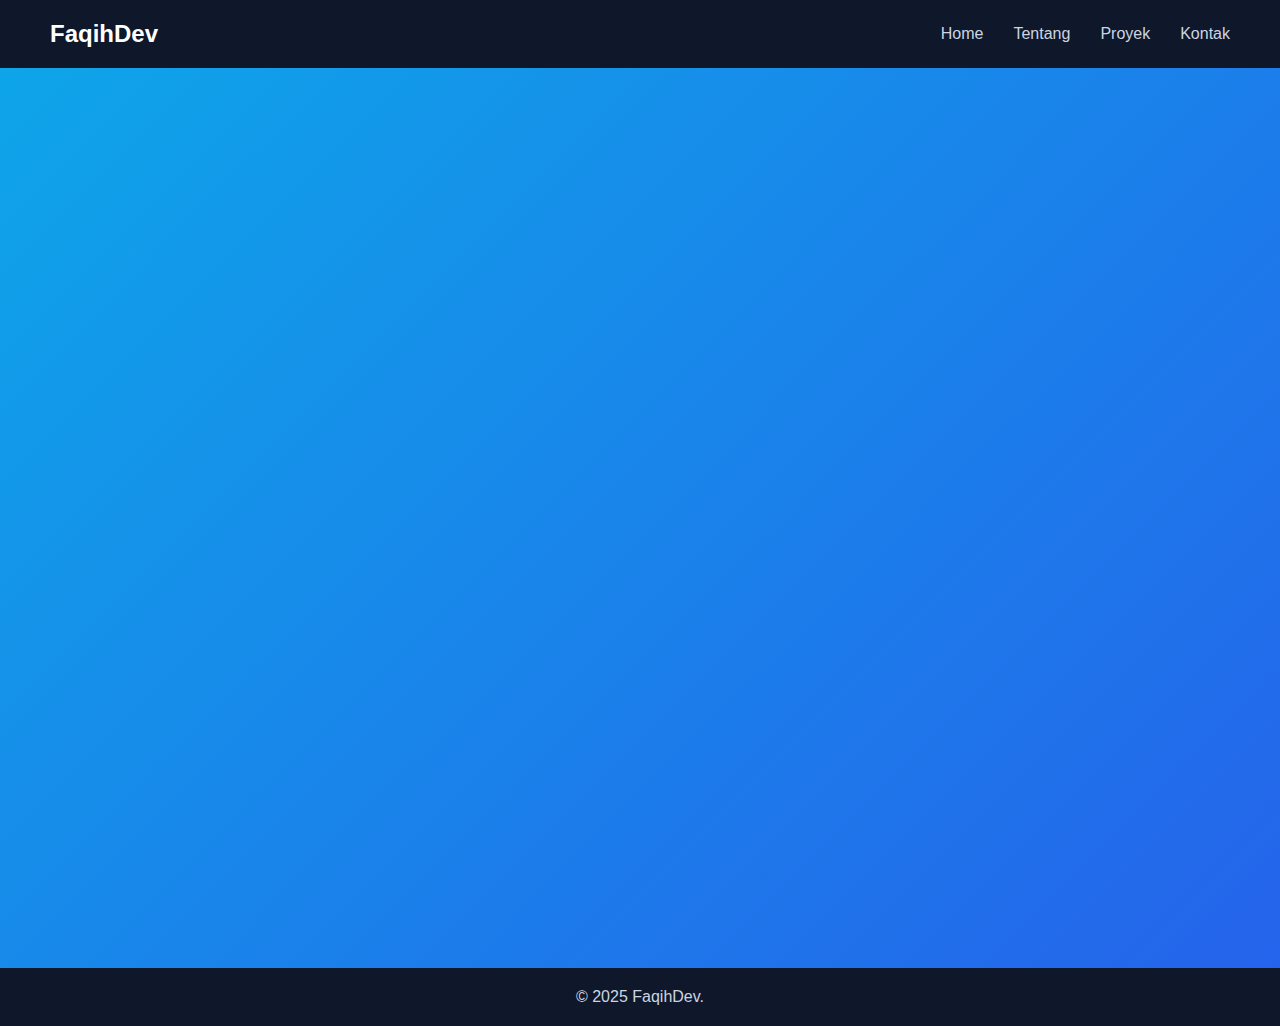
<file: index.html>
<!DOCTYPE html>
<html lang="id">
<head>
  <meta charset="UTF-8" />
  <meta name="viewport" content="width=device-width, initial-scale=1.0"/>
  <title>Faqih | Home</title>
  <link rel="stylesheet" href="style.css" />
</head>
<body>
  <nav class="navbar">
    <div class="logo">FaqihDev</div>
    <ul class="nav-links">
      <li><a href="index.html">Home</a></li>
      <li><a href="about.html">Tentang</a></li>
      <li><a href="project.html">Proyek</a></li>
      <li><a href="contact.html">Kontak</a></li>
    </ul>
  </nav>

  <header class="hero">
    <h1 class="fade-in">Halo, Saya Faqih</h1>
    <p class="fade-in">Web Developer | UI Designer | Freelancer</p>
    <a href="about.html" class="btn fade-in">Tentang Saya</a>
    <br>
    <a href="projects.html" class="btn fade-in">Lihat Proyek</a>
    <br>
    <a href="contact.html" class="btn fade-in">Kontak</a>
  </header>

  <footer>
    <p>&copy; 2025 FaqihDev.</p>
  </footer>

  <script src="script.js"></script>
</body>
</html>
</file>
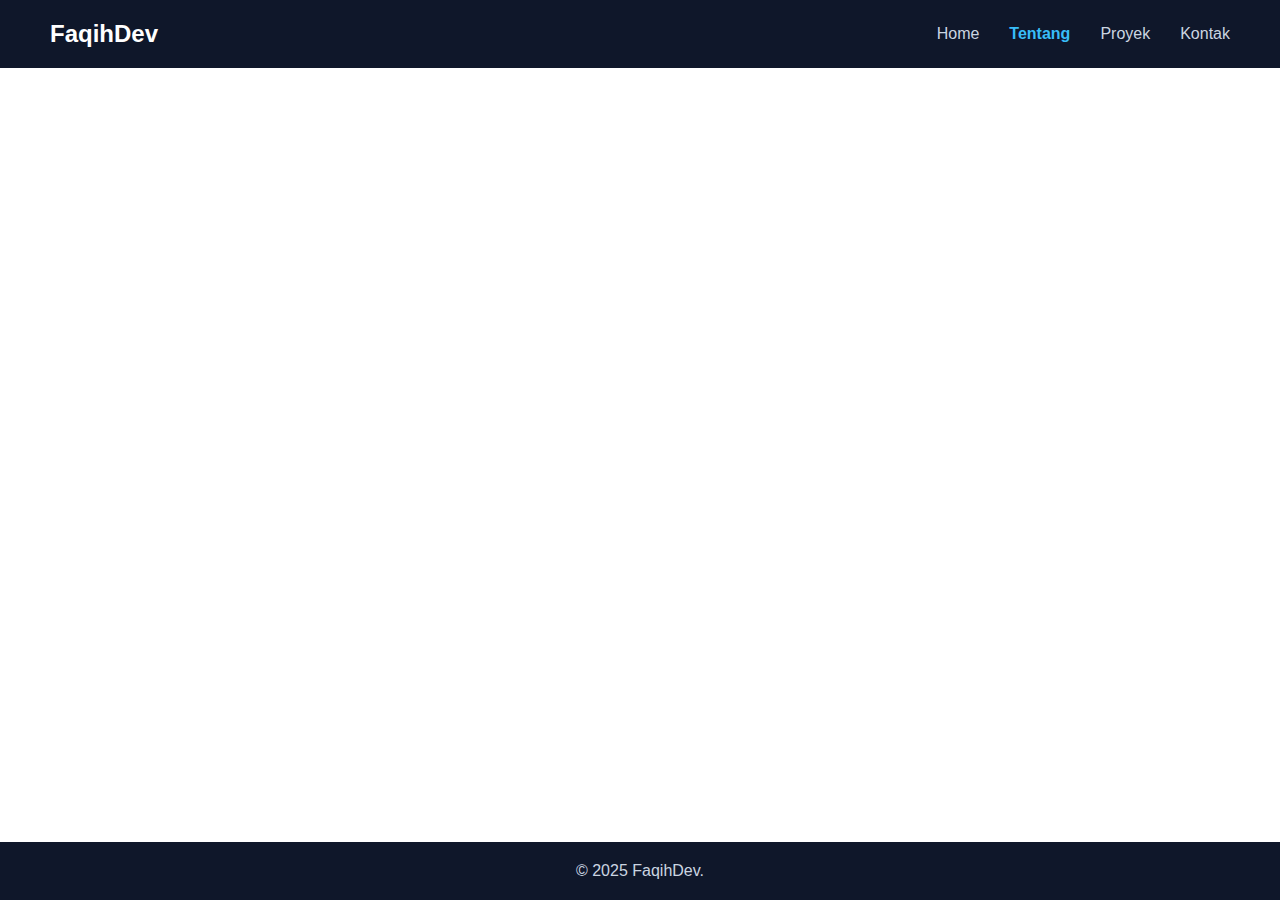
<file: about.html>
<!DOCTYPE html>
<html lang="id">
<head>
  <meta charset="UTF-8" />
  <meta name="viewport" content="width=device-width, initial-scale=1.0"/>
  <title>Tentang | FaqihDev</title>
  <link rel="stylesheet" href="style.css" />
</head>
<body>
  <nav class="navbar">
    <div class="logo">FaqihDev</div>
    <ul class="nav-links">
      <li><a href="index.html">Home</a></li>
      <li><a href="about.html" class="active">Tentang</a></li>
      <li><a href="projects.html">Proyek</a></li>
      <li><a href="contact.html">Kontak</a></li>
    </ul>
  </nav>

  <section class="section fade-in">
    <h2>Tentang Saya</h2>
    <p style="text-align: center; max-width: 700px; margin: 0 auto;">Perkenalkan, saya Faqih. Seorang Web Developer & UI Designer yang suka bikin website keren dan responsif. Fokus saya: kecepatan, desain, dan pengalaman pengguna yang optimal.</p>

    <div class="about-container card-style">
      <div class="about-text">
        <h3>👨‍💻 Profil Singkat</h3>
        <p>Saya membangun website dari awal mulai dari struktur, desain, hingga fungsionalitas. Passion saya ada di desain bersih dan kode yang rapi.</p>

        <h3>🎯 Keahlian</h3>
        <ul>
          <li>⚡ HTML, CSS, JavaScript</li>
          <li>⚛️ React, TailwindCSS</li>
          <li>🧠 UI/UX Design dengan Figma</li>
        </ul>

        <h3>🚀 Misi</h3>
        <p>Memberikan solusi digital yang berdampak lewat desain dan teknologi. Kolaborasi? Gass!</p>
      </div>
    </div>
  </section>

  <footer>
    <p>&copy; 2025 FaqihDev.</p>
  </footer>
</body>
</html>
</file>
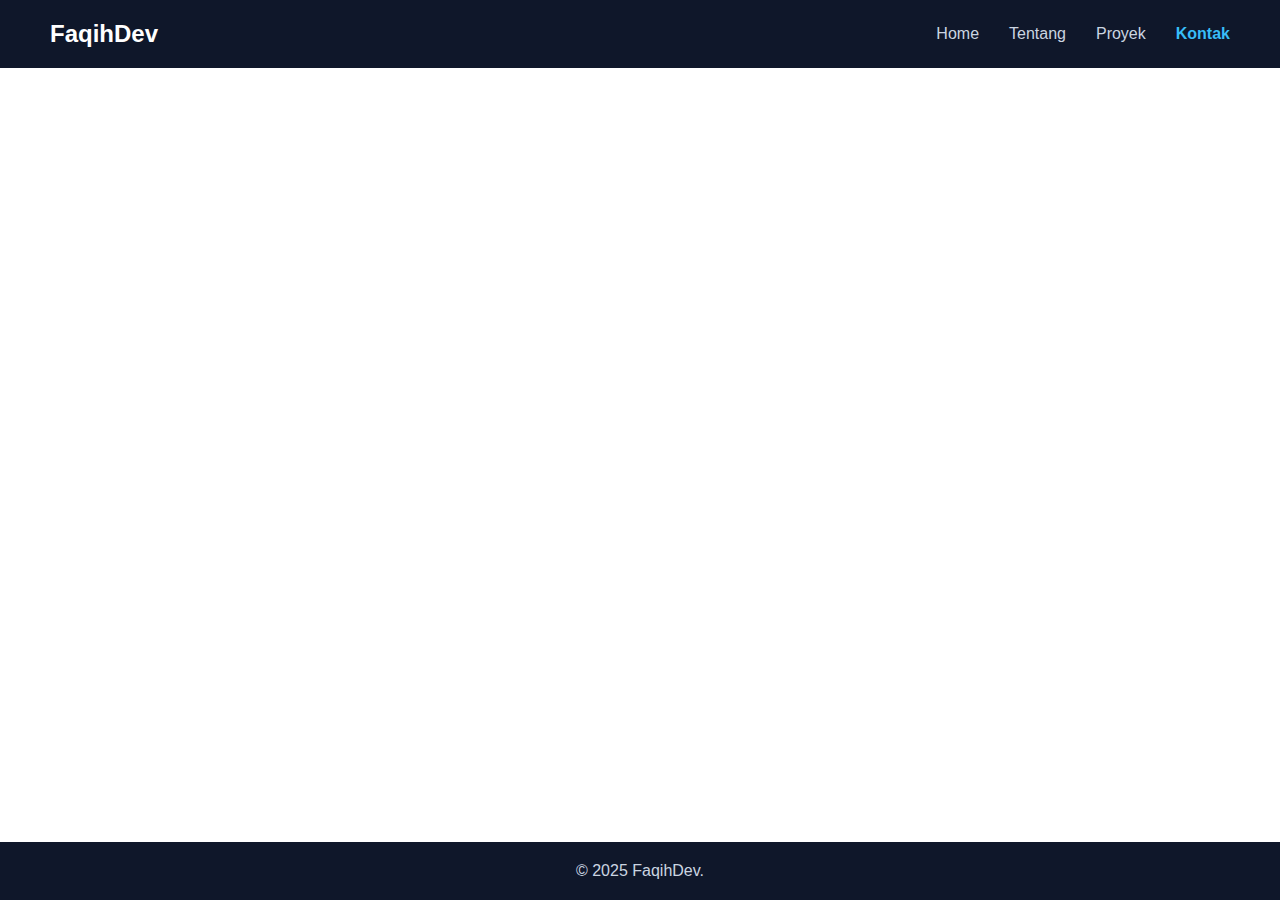
<file: contact.html>
<!DOCTYPE html>
<html lang="id">
<head>
  <meta charset="UTF-8" />
  <meta name="viewport" content="width=device-width, initial-scale=1.0"/>
  <title>Kontak | FaqihDev</title>
  <link rel="stylesheet" href="style.css" />
</head>
<body>
  <nav class="navbar">
    <div class="logo">FaqihDev</div>
    <ul class="nav-links">
      <li><a href="index.html">Home</a></li>
      <li><a href="about.html">Tentang</a></li>
      <li><a href="projects.html">Proyek</a></li>
      <li><a href="contact.html" class="active">Kontak</a></li>
    </ul>
  </nav>

  <section class="section contact-section fade-in">
    <h2>Yuk, Kolaborasi! 🤝</h2>
    <p>Aku terbuka untuk proyek freelance, kerja sama bisnis, atau ngobrol seputar web & desain.</p>

    <div class="contact-container">
      <div class="contact-info">
        <div class="contact-item">
          <span>📧</span>
          <a href="mailto:faqihnrm@gmail.com">Email</a>
        </div>
        <div class="contact-item">
          <span>📷</span>
          <a href="https://instagram.com/faqihnrm" target="_blank">Instagram</a>
        </div>
        <div class="contact-item">
          <span>💼</span>
          <a href="https://github.com/faqihnrm" target="_blank">Github</a>
        </div>
      </div>
    </div>
  </section>

  <footer>
    <p>&copy; 2025 FaqihDev.</p>
  </footer>
</body>
</html>
</file>
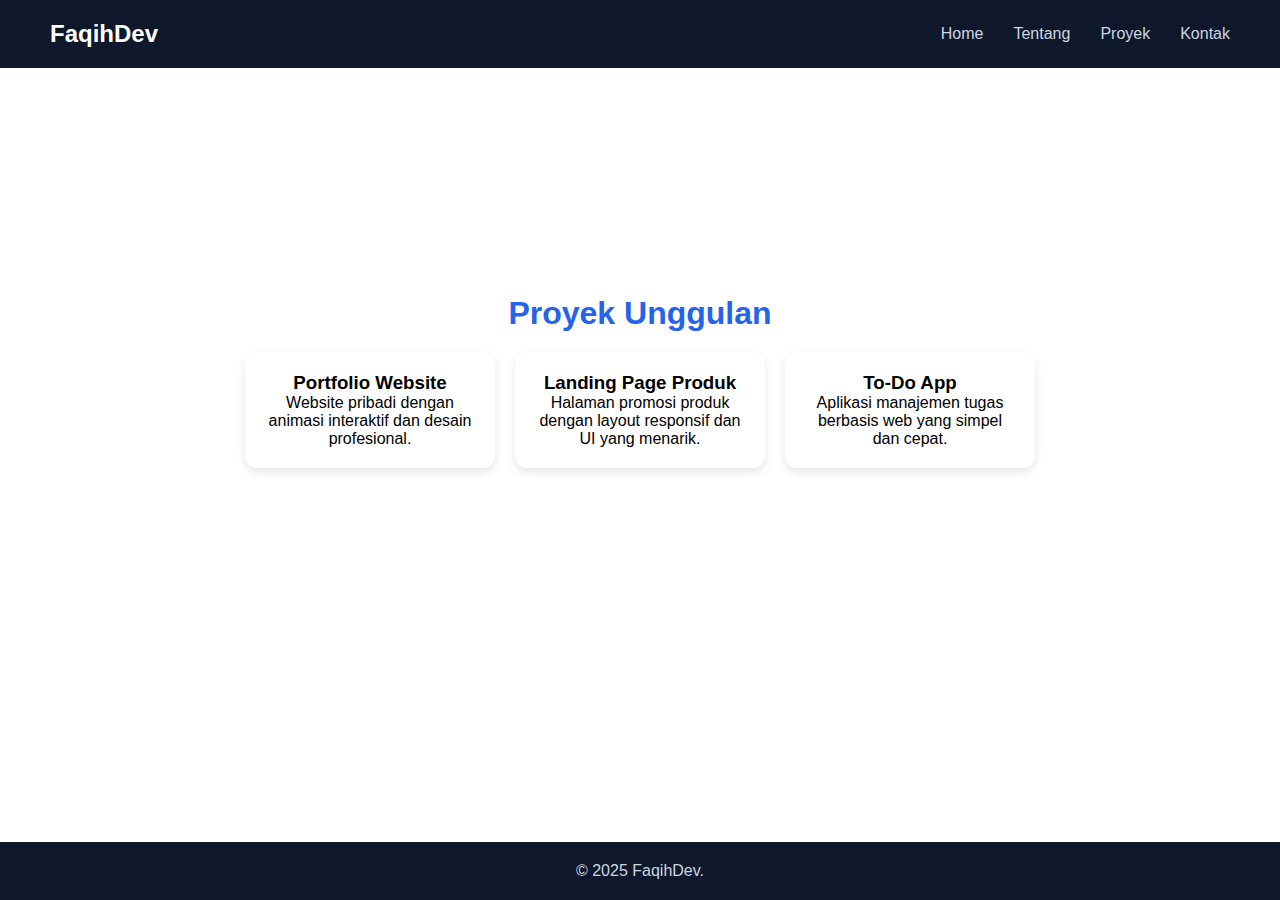
<file: projects.html>
<!DOCTYPE html>
<html lang="id">
<head>
  <meta charset="UTF-8" />
  <meta name="viewport" content="width=device-width, initial-scale=1.0"/>
  <title>Proyek | FaqihDev</title>
  <link rel="stylesheet" href="style.css" />
</head>
<body>
  <nav class="navbar">
    <div class="logo">FaqihDev</div>
    <ul class="nav-links">
      <li><a href="index.html">Home</a></li>
      <li><a href="about.html">Tentang</a></li>
      <li><a href="projects.html">Proyek</a></li>
      <li><a href="contact.html">Kontak</a></li>
    </ul>
  </nav>

  <section class="section">
    <h2>Proyek Unggulan</h2>
    <div class="projects-container">
      <div class="card slide-up">
        <h3>Portfolio Website</h3>
        <p>Website pribadi dengan animasi interaktif dan desain profesional.</p>
      </div>
      <div class="card slide-up">
        <h3>Landing Page Produk</h3>
        <p>Halaman promosi produk dengan layout responsif dan UI yang menarik.</p>
      </div>
      <div class="card slide-up">
        <h3>To-Do App</h3>
        <p>Aplikasi manajemen tugas berbasis web yang simpel dan cepat.</p>
      </div>
    </div>
  </section>

  <footer>
    <p>&copy; 2025 FaqihDev.</p>
  </footer>

  <script src="script.js"></script>
</body>
</html>
</file>
<file: style.css>
/* Reset & Global Styles */
* {
  margin: 0;
  padding: 0;
  box-sizing: border-box;
}

body {
  display: flex;
  flex-direction: column;
  min-height: 100vh;
  font-family: 'Segoe UI', Tahoma, Geneva, Verdana, sans-serif;
}

a {
  text-decoration: none;
  color: inherit;
}

footer {
  margin-top: auto;
  background-color: #0f172a;
  color: #cbd5e1;
  text-align: center;
  padding: 20px;
}

/* Navbar */
.navbar {
  display: flex;
  justify-content: space-between;
  align-items: center;
  background-color: #0f172a;
  padding: 20px 50px;
  position: sticky;
  top: 0;
  z-index: 1000;
}

.logo {
  font-size: 1.5rem;
  color: #fff;
  font-weight: bold;
}

.nav-links {
  list-style: none;
  display: flex;
  gap: 30px;
}

.nav-links li a {
  color: #cbd5e1;
  transition: color 0.3s;
}

.nav-links li a:hover,
.nav-links a.active {
  color: #38bdf8;
  font-weight: bold;
}

/* Hero Section */
.hero {
  height: 100vh;
  background: linear-gradient(135deg, #0ea5e9, #2563eb);
  color: white;
  text-align: center;
  display: flex;
  flex-direction: column;
  justify-content: center;
  padding: 0 20px;
}

.hero h1 {
  font-size: 3rem;
  margin-bottom: 10px;
}

.hero p {
  font-size: 1.3rem;
  margin-bottom: 20px;
}

.btn {
  background-color: white;
  color: #2563eb;
  padding: 12px 30px;
  border-radius: 30px;
  font-weight: bold;
  transition: all 0.3s ease;
}

.btn:hover {
  background-color: #e0f2fe;
}

/* Section */
.section {
  padding: 80px 20px;
  max-width: 900px;
  margin: auto;
  text-align: center;
}

.section h2 {
  font-size: 2rem;
  color: #2563eb;
  margin-bottom: 20px;
}

/* Projects */
.projects-container {
  display: flex;
  flex-wrap: wrap;
  gap: 20px;
  justify-content: center;
}

.card {
  background-color: white;
  border-radius: 12px;
  box-shadow: 0 4px 10px rgba(0,0,0,0.1);
  padding: 20px;
  width: 250px;
  transition: transform 0.3s ease, box-shadow 0.3s ease;
}

.card:hover {
  transform: translateY(-5px);
  box-shadow: 0 8px 20px rgba(0,0,0,0.15);
}

/* About & Contact Containers */
.about-container,
.contact-container {
  display: flex;
  flex-wrap: wrap;
  gap: 50px;
  align-items: center;
  justify-content: center;
  margin-top: 40px;
}

.about-text,
.contact-info {
  flex: 1 1 400px;
}

.about-image img,
.contact-image img {
  max-width: 100%;
  border-radius: 16px;
  box-shadow: 0 8px 24px rgba(0,0,0,0.15);
}

.about-text h3,
.skills h3 {
  margin-top: 20px;
  color: #2563eb;
}

.about-text ul,
.skills ul {
  list-style: none;
  padding: 0;
  margin: 10px 0 20px;
}

.about-text ul li,
.skills ul li {
  margin-bottom: 8px;
  font-size: 1rem;
  display: flex;
  align-items: center;
  gap: 8px;
  justify-content: center;
  text-align: center;
}

/* Contact Info */
.contact-info {
  display: flex;
  flex-direction: column;
  gap: 20px;
}

.contact-item {
  background: #f1f5f9;
  padding: 15px 20px;
  border-radius: 10px;
  font-size: 1.1rem;
  display: flex;
  align-items: center;
  gap: 12px;
  transition: all 0.3s;
}

.contact-item:hover {
  background-color: #e0f2fe;
}

.contact-item a {
  color: #1e293b;
  text-decoration: none;
}

/* Card Style */
.card-style {
  background: white;
  padding: 30px;
  border-radius: 16px;
  box-shadow: 0 6px 24px rgba(0,0,0,0.08);
  margin-top: 40px;
  max-width: 1000px;
  margin-left: auto;
  margin-right: auto;
}

/* Animations */
.fade-in {
  opacity: 0;
  transform: translateY(20px);
  animation: fadeInUp 1s forwards;
}

.slide-up {
  opacity: 0;
  transform: translateY(40px);
  transition: all 0.6s ease-out;
}

.show {
  opacity: 1 !important;
  transform: translateY(0) !important;
}

@keyframes fadeInUp {
  to {
    opacity: 1;
    transform: translateY(0);
  }
}
</file>
